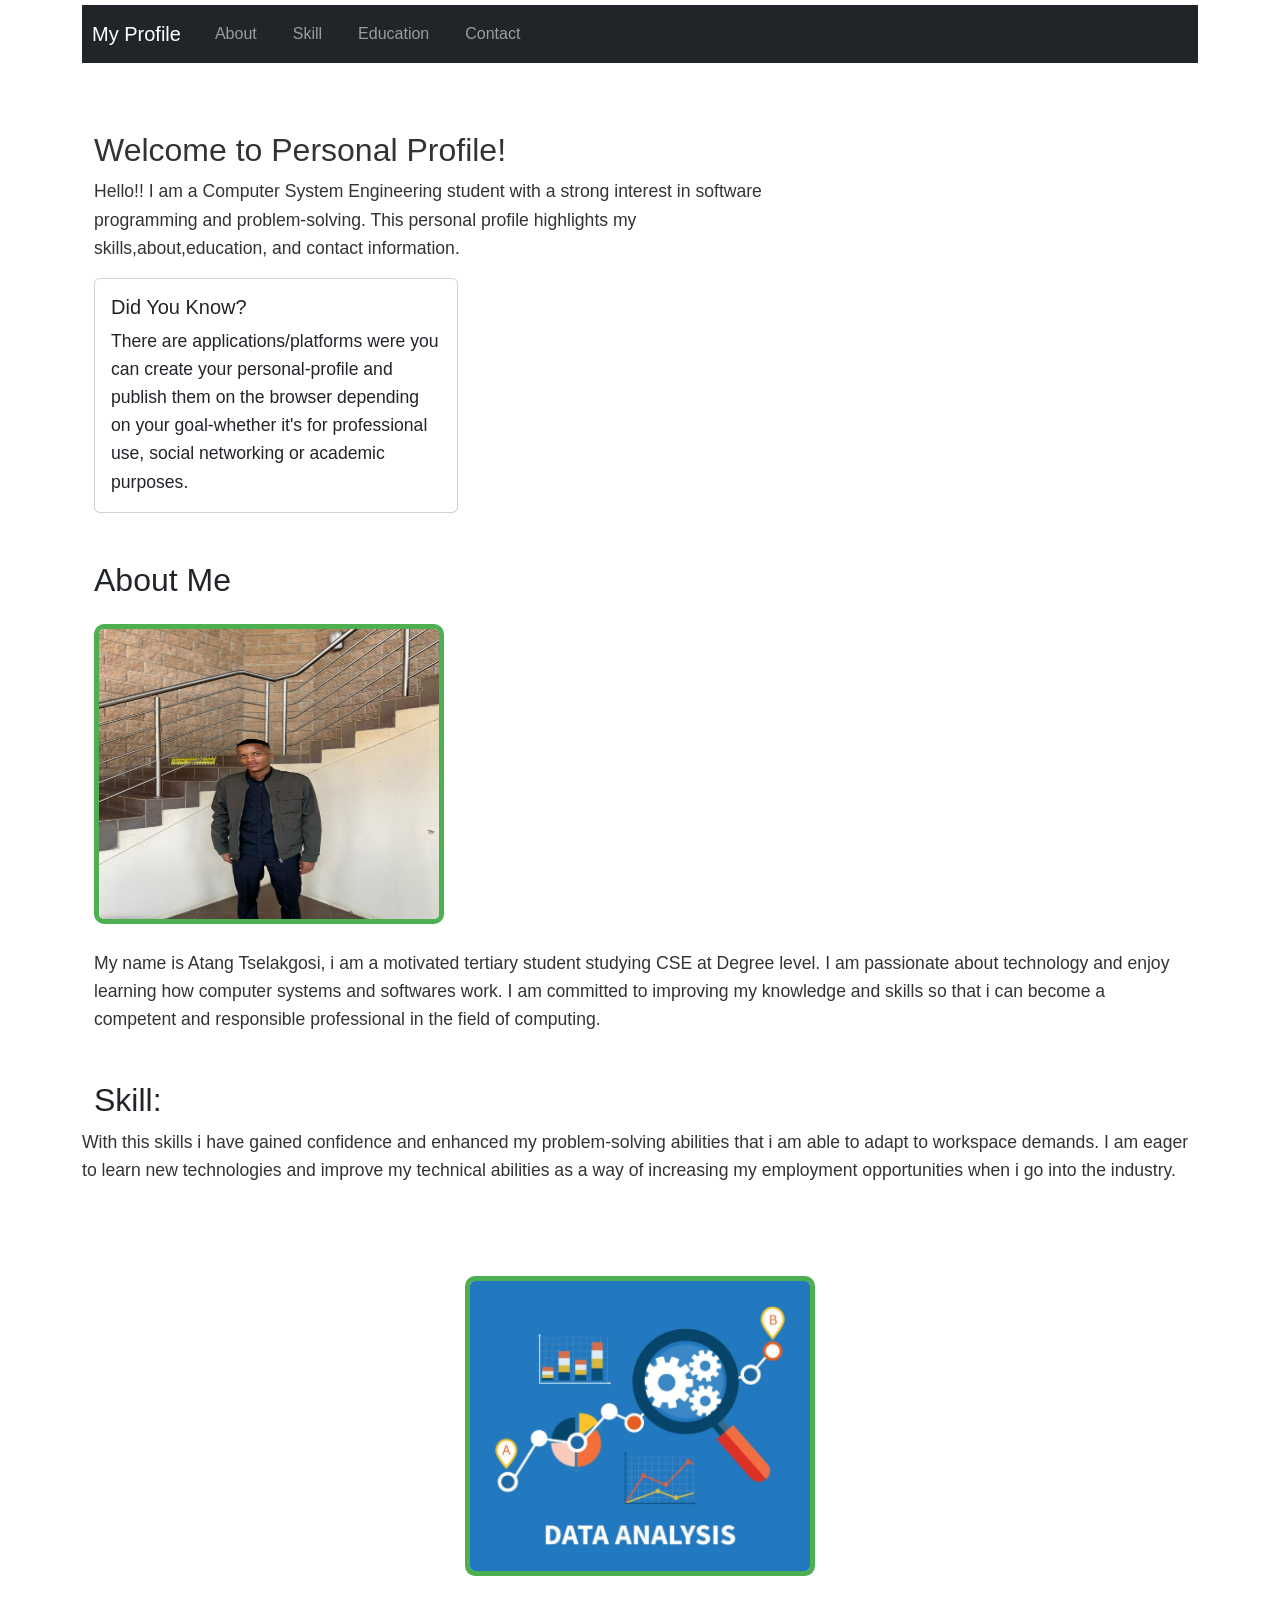
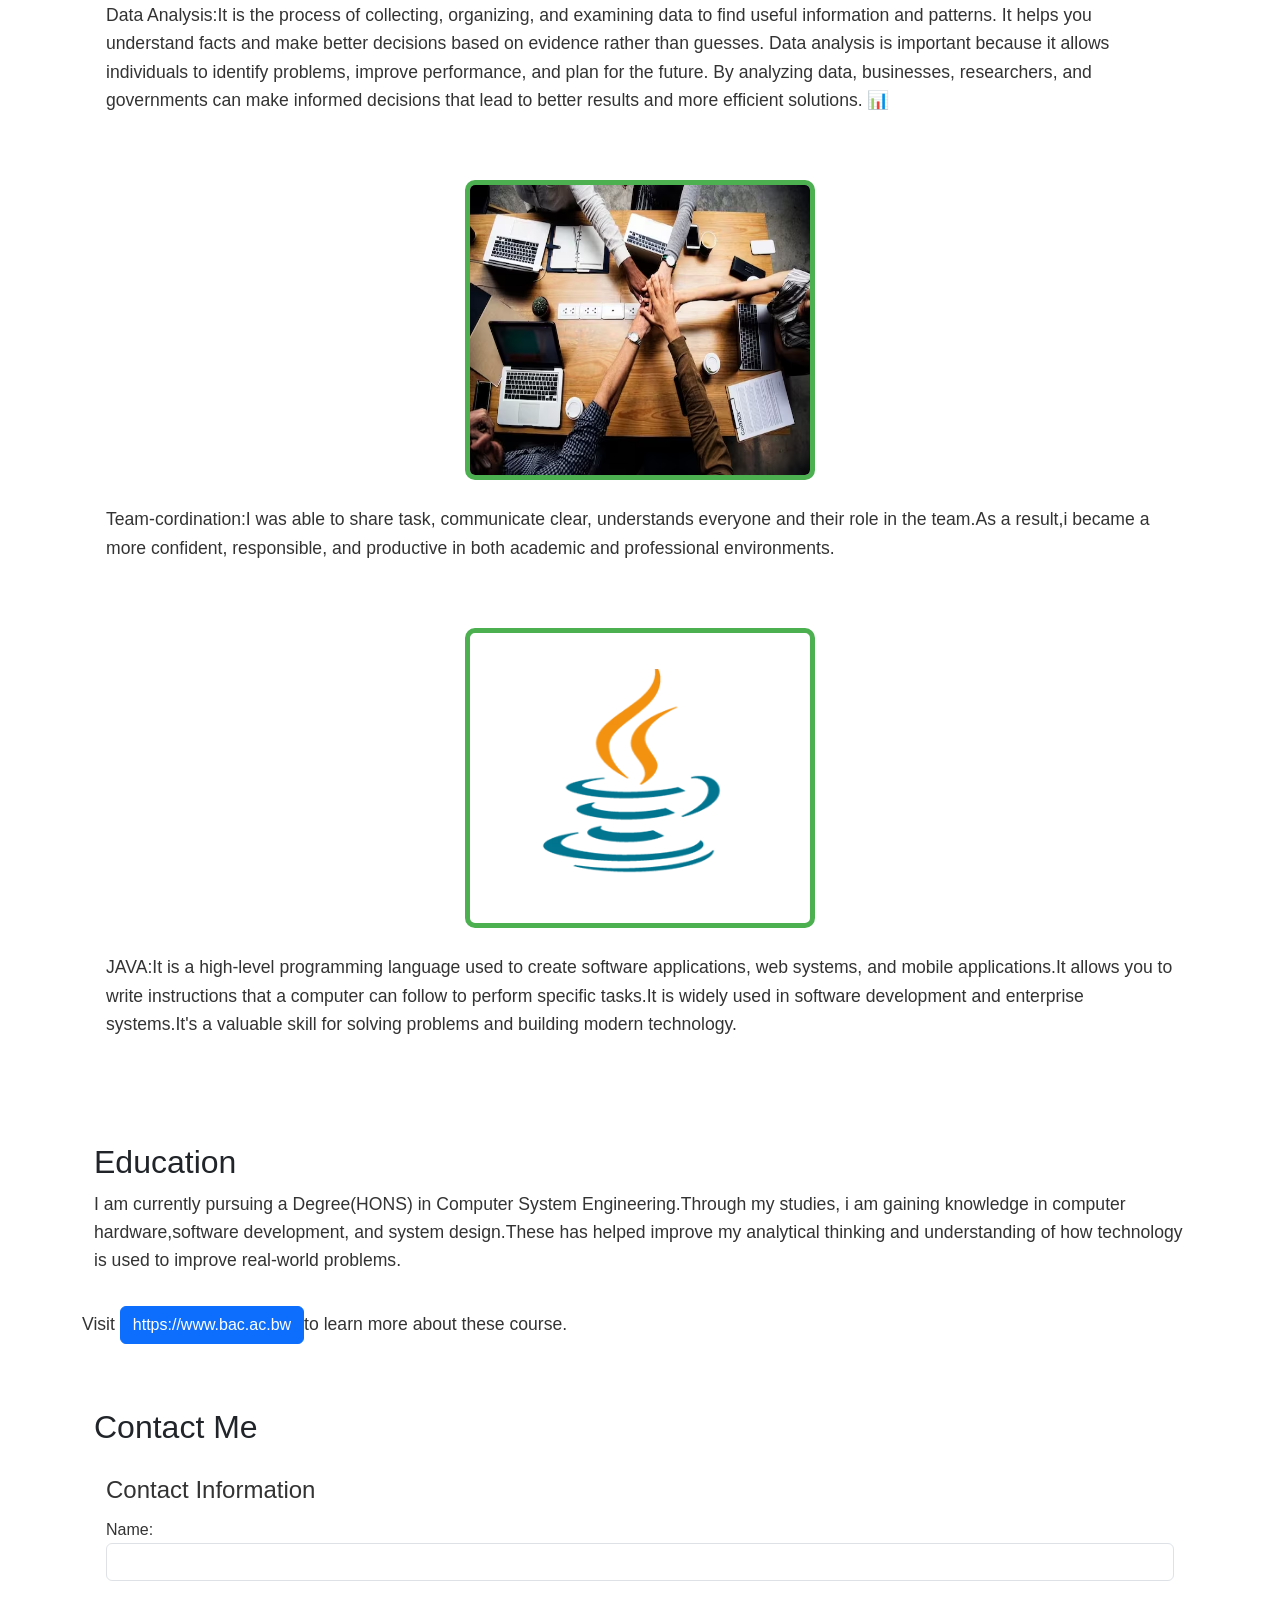
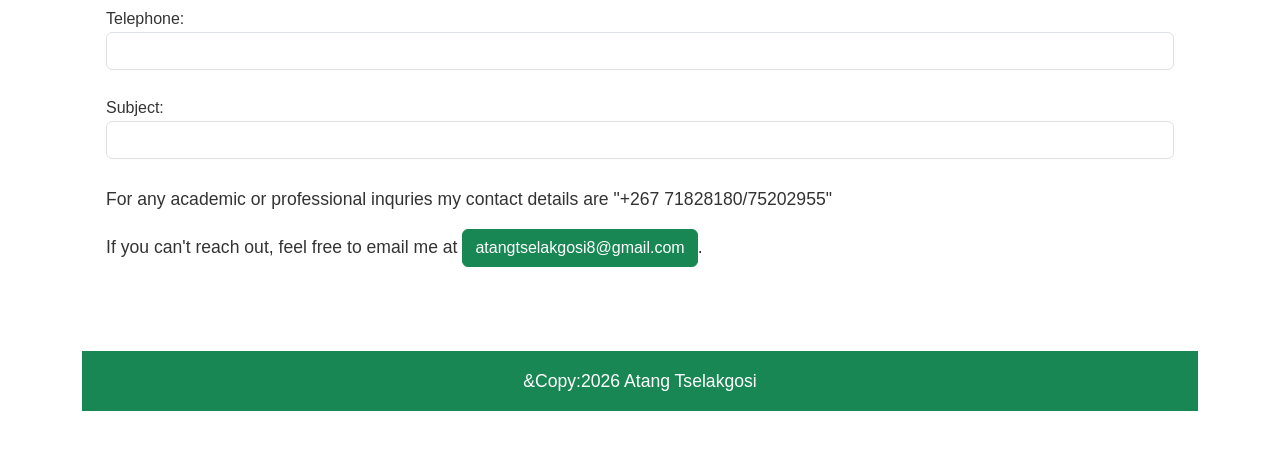
<file: index.html>
<!DOCTYPE html>
<html lang="en">
	 <head>
		<meta charset="UTF-8">
		<meta name="viewport" content="width=device-width, ␣ initial-scale=1.0">
		<title>My Personal Profile</title>
		<!-- Bootstrap CSS -->
		<link href="https://cdn.jsdelivr.net/npm/bootstrap@5.3.0/dist/css/bootstrap.min.css" rel="stylesheet">
		<link rel="stylesheet" href="style.css">
	</head>
	<style>
		body{
    font-family:Arial, sans-serifs;
    color:#333;
    background-color:light-blue;
    margin:auto;
    padding:5px;
    line-height:1.6;
}

header{
    background-color:#4CAF50;
    color:white;
    text-align:center;
    padding:30px;
}

header h2{
    margin:0;
    color:#4CAF50;
    border-bottom:4px solid #3498db;
    padding-bottom:8px;
}

nav a{
    color:white;
    text-decoration:none;
    margin: 0 10px;
}

nav a:hover{
    text-decoration:underline;
}

a{
    color:#4CAF50;
    text-decoration:none;
}
p{
    line-height:1.6;
    font-size:1.1em;
}

main{
    padding:20px;
    max-width:800px;
    margin:mx-auto;
}

main img{
    max-width:350px;
    height:300px;
    display:grid;
    margin:25px 0;
}

img{
    border:5px solid #4CAF50;
    border-radius:10px;

}

main a[href="mailto:"]{
    font-weight:bold;
    color:#008000;
}

</style>
	<body>
		<div class="container">
		<nav class="navbar ␣ navbar-expand-lg ␣ navbar-dark ␣ bg-dark">
		<a class="navbar-brand" href="#home">My Profile</a>
		<button class="navbar-toggler" type="button" data-bs-toggle="collapse" data-bs-target="#collapsibleNavbarNav">
		<span class="navbar-toggler-icon"></span>
		</button>
		<div class="collapse navbar-collapse" id="collapsibleNavbarNav">
		<ul class="navbar-nav">
		<li class="nav-item"> <a class="nav-link" href="#about">About</a></li>
		<li class="nav-item"> <a class="nav-link" href="#skill">Skill</a></li>
		<li class="nav-item"> <a class="nav-link" href="#education">Education</a></li>
		<li class="nav-item"> <a class="nav-link" href="#contact">Contact</a></li>
				</ul>
			</div>
		</div>
		</nav>

		<main class="container">
			<section id="home" class="container mt-5">
			<div class="row"> 

        <div class="col-md-8"> 
			<h2>Welcome to Personal Profile!</h2>
			<p>Hello!! I am a Computer System Engineering student with a strong interest in software programming and problem-solving.
			This personal profile highlights my skills,about,education, and contact information.</p>	
		</div>
			</div>

			<div class="col-md-4">
				<div class="card" boader boader-dark>
			<div class="card-body">
			<h5 class="card-title">Did You Know?</h5>
			<p class="card-text">There are applications/platforms were you can create your personal-profile and publish them on the browser 
				depending on your goal-whether it's for professional use, social networking or academic purposes.</p>
				</div>
			</div>
				</section>
				
		<section id="about" class="container mt-5">
			<!--About Info-->
      <h2 class="text-dark">About Me</h2>
      <img src="IMG-20251007-WA0202.jpg" class="img-rounded" alt="Cinque Terre" width="350" height="300">
      <p>My name is Atang Tselakgosi, i am a motivated tertiary student studying CSE at Degree level.
      I am passionate about technology and enjoy learning how computer systems and softwares work.
      I am committed to improving my knowledge and skills so that i can become a competent and responsible professional in the field of computing.
      </p>
		  </section>
		
			<!--Skill Info-->	
   		<section id="skill" class="container mt-5">
        <h2 class="text-dark">Skill:</h2>
         <p  class="row">With this skills i have gained confidence and enhanced my problem-solving abilities that i am able to adapt to workspace demands.
        I am eager to learn new technologies and improve my technical abilities as a way of increasing my employment opportunities when i go into the industry.</p>
        <br>
        <div class="container">        
        <br>
         <img  class="mx-auto" src="Data-Analysis.png" class="img-rounded" alt="Cinque Terre" width="350" height="300">
        <div class="row"><p>Data Analysis:It is the process of collecting, organizing, and examining data to find useful information and patterns. 
          It helps you understand facts and make better decisions based on evidence rather than guesses. 
          Data analysis is important because it allows individuals to identify problems, improve performance, and plan for the future. 
          By analyzing data, businesses, researchers, and governments can make informed decisions that lead to better results and more efficient solutions. 📊</p></div>
        <br>
        <img  class="mx-auto" src="teamcomm.png.webp" class="img-rounded" alt="Cinque Terre" width="350" height="300">
         <div class="row"><p>Team-cordination:I was able to share task, communicate clear, understands everyone and their role in the team.As a result,i became a more confident, responsible, and productive in both academic and professional environments.</p></div>
        <br>
        <img  class="mx-auto" src="p-80-java.webp" class="img-rounded" alt="Cinque Terre" width="350" height="300">
         <div class="row"><p>JAVA:It is a high-level programming language used to create software applications, web systems, and mobile applications.It allows you to write instructions that a computer can follow to perform specific tasks.It is widely used in software development and enterprise systems.It's a valuable skill for solving problems and building modern technology.</p></div>
        </p></div>
        <br>
         </div>
		</section>

			<!--Education Info-->
			<section id="education" class="container mt-5">
          <h2 class="text-dark">Education</h2>
          <p>I am currently pursuing a Degree(HONS) in Computer System Engineering.Through my studies, i am gaining knowledge in computer hardware,software development, and system design.These has helped improve my analytical thinking and understanding of how technology is used to improve real-world problems.</p>
          <div class="row">
          <div class="card-body">
          <p class="mt-3 boader boader-dark">Visit <a href="https://www.bac.ac.bw" class="btn btn-primary">https://www.bac.ac.bw</a>to learn more about these course.</p> 
          </div>
          </div>
			</section>

			<!-- Contact Info -->
			<section id="contact" class="container mt-5">
        <h2 class="text-dark">Contact Me</h2>
				<div class="container mt-4">

			<form onsubmit="return validateForm()">
			<fieldset>
			<legend>Contact Information</legend>
			
			<label class="boader-dark">Name:</label>
			<input type="text" id="name" class="form-control">
			<br>
			
			<label class="boader-dark">Telephone:</label>
			<input type="text" id="surname" class="form-control">
			<br>
			
			<label class="boader-dark">Subject:</label>
			<input type="text" id="telephone" class="form-control">
			<br>
			
			</fieldset>

        <p>For any academic or professional inquries my contact details are "+267 71828180/75202955"</p>
        <p>If you can't reach out, feel free to email me at <a href="mailto:atangtselakgosi8@gmail.com" class="btn btn-success">atangtselakgosi8@gmail.com</a>.</p> 
			</section>
				
		</main>
		<footer>
			<div class="container my-5">
        	<p class="text-white text-center bg-success p-3">&Copy:2026 Atang Tselakgosi</p>
        	</div>
		</footer>
		
		<!-- Bootstrap JS and dependencies -->
		<script src="https://cdn.jsdelivr.net/npm/@popperjs/core@2.11.6/dist/umd/popper.min.js"></script>
		<script src="https://cdn.jsdelivr.net/npm/bootstrap@5.3.0/dist/js/bootstrap.min.js"></script>
		
	</body>
</html>
</file>
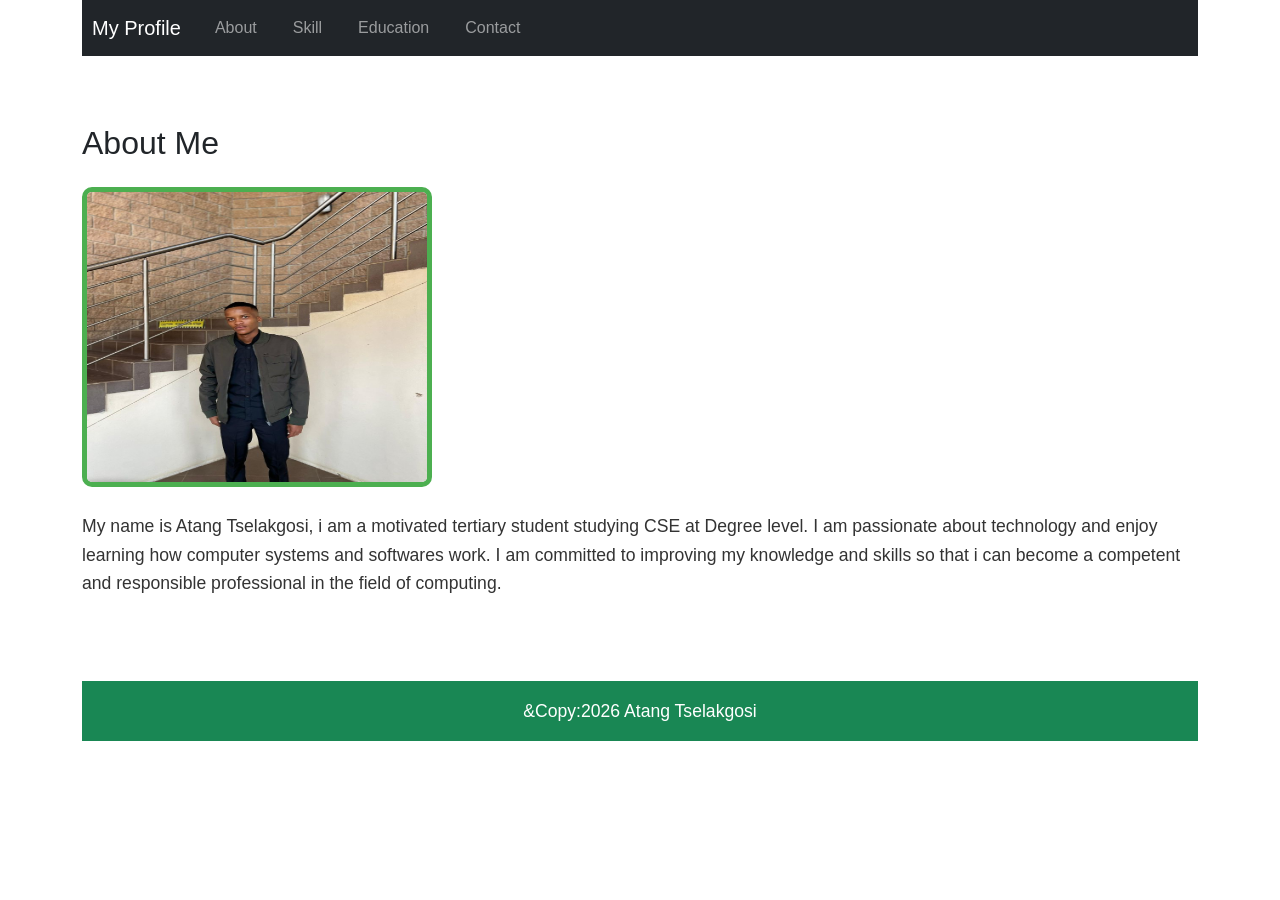
<file: about.html>
<!DOCTYPE html>
<html lang="en">
  <head>
    <meta charset="UTF-8">
    <meta name="viewport" content="width=device-width, ␣ initial-scale=1.0">
    <title>My About</title>
    <!-- Bootstrap CSS -->
    <link href="https://cdn.jsdelivr.net/npm/bootstrap@5.3.0/dist/css/bootstrap.min.css" rel="stylesheet">
    <link rel="stylesheet" href="style.css">
  </head>
     <style>
         body{
            font-family:Arial, sans-serifs;
            color:#333;
            background-color:light-blue;
            margin:mx-auto;
            padding:p-5;
            line-height:auto;
        }
  
      header{
          background-color:#4CAF50;
          color:white;
          text-align:center;
          padding:30px;
      }
  
      header h2{
          margin:0;
          color:#4CAF50;
          border-bottom:4px solid #3498db;
          padding-bottom:8px;
      }

      nav a{
          color:white;
          text-decoration:none;
          margin: 0 10px;
      }
      
      nav a:hover{
          text-decoration:underline;
      }
      
      a{
          color:#4CAF50;
          text-decoration:none;
      }
      p{
          line-height:1.6;
          font-size:1.1em;
      }
      
      main{
          padding:20px;
          max-width:800px;
          margin:mx-auto;
      }
      
      main img{
          max-width:350px;
          height:300px;
          display:grid;
          margin:25px 0;
      }
      
      img{
          border:5px solid #4CAF50;
          border-radius:10px;
      
      }
      
      main a[href="mailto:"]{
          font-weight:bold;
          color:#008000;
      }  
      
    </style>
  
<body>
    <div class="container">
      <nav class="navbar navbar-expand-lg navbar-dark bg-dark">
      <a class="navbar-brand" href="">My Profile</a>
      <button class="navbar-toggler" type="button" data-bs-toggle="collapse" data-bs-target="collapsibleNavbarNav">
      <span class="navbar-toggler-icon"></span>
      </button>
      <div class="collapse navbar-collapse" id="collapsibleNavbarNav">
      <ul class="nav navbar-nav">
      <li class="nav-item"> <a class="nav-link" href="about.html">About</a></li>
      <li class="nav-item"> <a class="nav-link" href="skill.html">Skill</a></li>
      <li class="nav-item"> <a class="nav-link" href="education.html">Education</a></li>
      <li class="nav-item"> <a class="nav-link" href="contact.html">Contact</a></li>
          </ul>
        </div>
      </div>
    </nav>  
  
    <main class="container my-5">
      <h2 class="text-dark">About Me</h2>
      <img src="IMG-20251007-WA0202.jpg" class="img-rounded" alt="Cinque Terre" width="350" height="300">
      <p>My name is Atang Tselakgosi, i am a motivated tertiary student studying CSE at Degree level.
      I am passionate about technology and enjoy learning how computer systems and softwares work.
      I am committed to improving my knowledge and skills so that i can become a competent and responsible professional in the field of computing.
      </p>
      
    </main>
    <footer>
      <div class="container">
        <p class="text-white text-center bg-success p-3">&Copy:2026 Atang Tselakgosi</p>
        </div>
    </footer>
    
    <!-- Bootstrap JS and dependencies -->
      <script src="https://cdn.jsdelivr.net/npm/@popperjs/core@2.11.6/dist/umd/popper.min.js"></script>
      <script src="https://cdn.jsdelivr.net/npm/bootstrap@5.3.0/dist/js/bootstrap.min.js"></script>
</body>
</html>
</file>
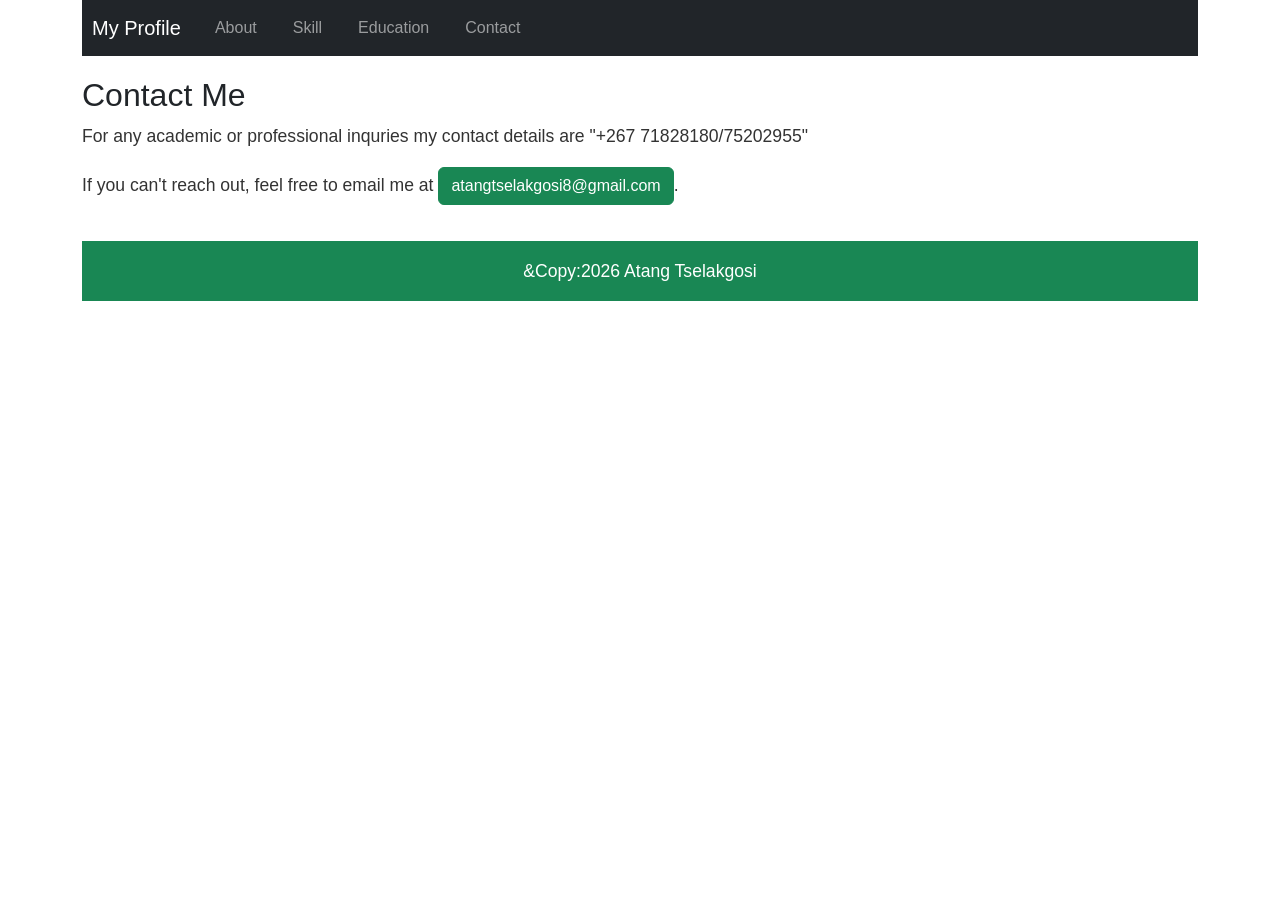
<file: contact.html>
<!DOCTYPE html>
<html lang="en">
  <head>
        <meta charset="UTF-8">
        <meta name="viewport" content="width device-width, ␣ initial-scale=1.0">
        <title>My Contact</title>
        <!-- Bootstrap CSS -->
        <link href="https://cdn.jsdelivr.net/npm/bootstrap@5.3.0/dist/css/bootstrap.min.css" rel="stylesheet">
        <link rel="stylesheet" href="style.css">
 </head>
      
        <style>
          body{
          font-family:Arial, sans-serifs;
          color:#333;
          background-color:light-blue;
          margin:mx-auto;
          padding:p-5;
          line-height:auto;
      }
      
      header{
          background-color:#4CAF50;
          color:white;
          text-align:center;
          padding:30px;
      }
      
      header h2{
          margin:0;
          color:#4CAF50;
          border-bottom:4px solid #3498db;
          padding-bottom:8px;
      }
      
      nav a{
          color:white;
          text-decoration:none;
          margin: 0 10px;
      }
      
      nav a:hover{
          text-decoration:underline;
      }
      
      a{
          color:#4CAF50;
          text-decoration:none;
      }
      p{
          line-height:1.6;
          font-size:1.1em;
      }
      
      main{
          padding:20px;
          max-width:800px;
          margin:mx-auto;
      }
      
      main img{
          max-width:350px;
          height:300px;
          display:grid;
          margin:25px 0;
      }
      
      img{
          border:5px solid #4CAF50;
          border-radius:10px;
      
      }
      
      main a[href="mailto:"]{
          font-weight:bold;
          color:#008000;
      }
    
   </style>
  
  <body>
        <div class="container">
        <nav class="navbar ␣ navbar-expand-lg ␣ navbar-dark ␣ bg-dark">
        <a class="navbar-brand" href="">My Profile</a> 
        <button class="navbar-toggler" type="button" data-bs-toggle="collapse" data-bs-target="collapsibleNavbarNav">
        <span class="navbar-toggler-icon"></span>
        </button>
        <div class="collapse navbar-collapse" id="collapsibleNavbarNav">
        <ul class="nav navbar-nav">
        <li class="nav-item"> <a class="nav-link" href="about.html">About</a></li>
        <li class="nav-item"> <a class="nav-link" href="skill.html">Skill</a></li>
        <li class="nav-item"> <a class="nav-link" href="education.html">Education</a></li>
        <li class="nav-item"> <a class="nav-link" href="contact.html">Contact</a></li>
            </ul>
           </div>
        </div>
      </nav>
      <main class="container">
        <h2 class="text-dark">Contact Me</h2>
        <p>For any academic or professional inquries my contact details are "+267 71828180/75202955"</p>
        <p>If you can't reach out, feel free to email me at <a href="mailto:atangtselakgosi8@gmail.com" class="btn btn-success">atangtselakgosi8@gmail.com</a>.</p> 
        </div>
        </div>
      </main>
      <footer>
        <div class="container">
        <p class="text-white text-center bg-success p-3">&Copy:2026 Atang Tselakgosi</p>
        </div>
      </footer>
     <!-- Bootstrap JS and dependencies -->
      <script src="https://cdn.jsdelivr.net/npm/@popperjs/core@2.11.6/dist/umd/popper.min.js"></script>
      <script src="https://cdn.jsdelivr.net/npm/bootstrap@5.3.0/dist/js/bootstrap.min.js"></script>
</body>
</html>
</file>
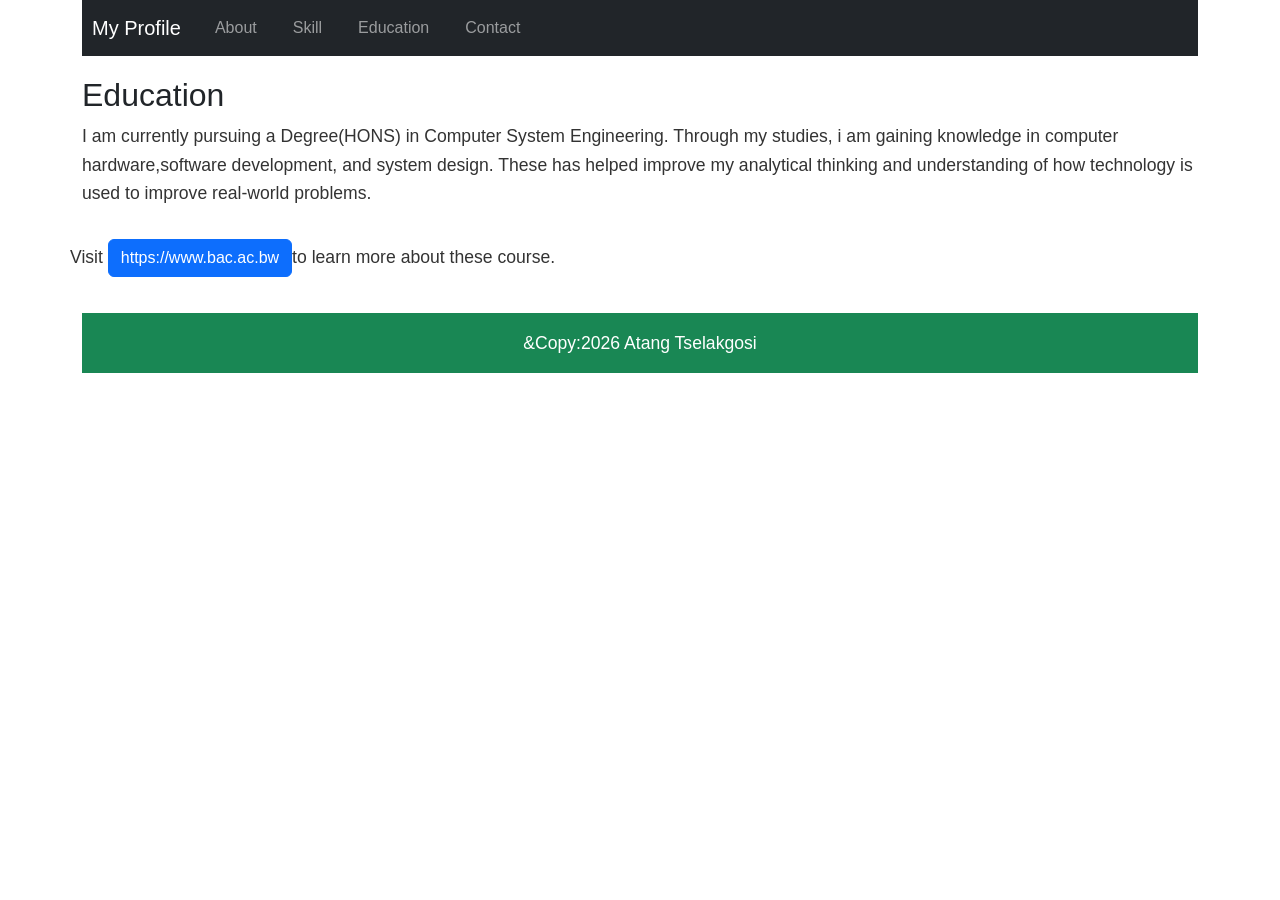
<file: education.html>
<!DOCTYPE html>
<html lang="en">
  <head>
        <meta charset="UTF-8">
        <meta name="viewport" content="width=device-width, ␣ initial-scale=1.0">
        <title>Education</title>
       <!-- Bootstrap CSS -->
        <link href="https://cdn.jsdelivr.net/npm/bootstrap@5.3.0/dist/css/bootstrap.min.css" rel="stylesheet">
        <link rel="stylesheet" href="style.css">
</head>
      <style>
              body{
          font-family:Arial, sans-serifs;
          color:#333;
          background-color:light-blue;
          margin:mx-auto;
          padding:p-5;
          line-height:auto;
      }
      
      header{
          background-color:#4CAF50;
          color:white;
          text-align:center;
          padding:30px;
      }
      
      header h2{
          margin:0;
          color:#4CAF50;
          border-bottom:4px solid #3498db;
          padding-bottom:8px;
      }
      
      nav a{
          color:white;
          text-decoration:none;
          margin: 0 10px;
      }
      
      nav a:hover{
          text-decoration:underline;
      }
      
      a{
          color:#4CAF50;
          text-decoration:none;
      }
      p{
          line-height:1.6;
          font-size:1.1em;
      }
      
      main{
          padding:20px;
          max-width:800px;
          margin:mx-auto;
      }
      
      main img{
          max-width:350px;
          height:300px;
          display:grid;
          margin:25px 0;
      }
      
      img{
          border:5px solid #4CAF50;
          border-radius:10px;
      
      }
      
      main a[href="mailto:"]{
          font-weight:bold;
          color:#008000;
      }
    
   </style>
  
<body>
          <div class="container">
          <nav class="navbar navbar-expand-lg navbar-dark bg-dark">
          <a class="navbar-brand" href="">My Profile</a>
          <button class="navbar-toggler" type="button" data-bs-toggle="collapse" data-bs-target="collapsibleNavbarNav">
          <span class="navbar-toggler-icon"></span>
          </button>
          <div class="collapse navbar-collapse" id="collapsibleNavbarNav">
          <ul class="nav navbar-nav">
          <li class="nav-item"> <a class="nav-link" href="about">About</a></li>
          <li class="nav-item"> <a class="nav-link" href="skill">Skill</a></li>
          <li class="nav-item"> <a class="nav-link" href="education">Education</a></li>
          <li class="nav-item"> <a class="nav-link" href="contact">Contact</a></li>
              </ul>
          </div>
          </div>
        </nav>
        <main class="container">
          <h2 class="text-dark">Education</h2>
          <p>I am currently pursuing a Degree(HONS) in Computer System Engineering.
          Through my studies, i am gaining knowledge in computer hardware,software development, and system design.
          These has helped improve my analytical thinking and understanding of how technology is used to improve real-world problems.</p>
          <div class="row">
          <div class="card-body">
          <p class="mt-3 boader1 boader-dark">Visit <a  href="https://www.bac.ac.bw" class="btn btn-primary">https://www.bac.ac.bw</a>to learn more about these course.</p> 
          </div>
          </div>

        </main>
          <footer>
            <div class="container">
            <p class="text-white text-center bg-success p-3">&Copy:2026 Atang Tselakgosi</p>
            </div>
          </footer>
        
        <!-- Bootstrap JS and dependencies -->
        <script src="https://cdn.jsdelivr.net/npm/@popperjs/core@2.11.6/dist/umd/popper.min.js"></script>
        <script src="https://cdn.jsdelivr.net/npm/bootstrap@5.3.0/dist/js/bootstrap.min.js"></script>
</body>
</html>
</file>
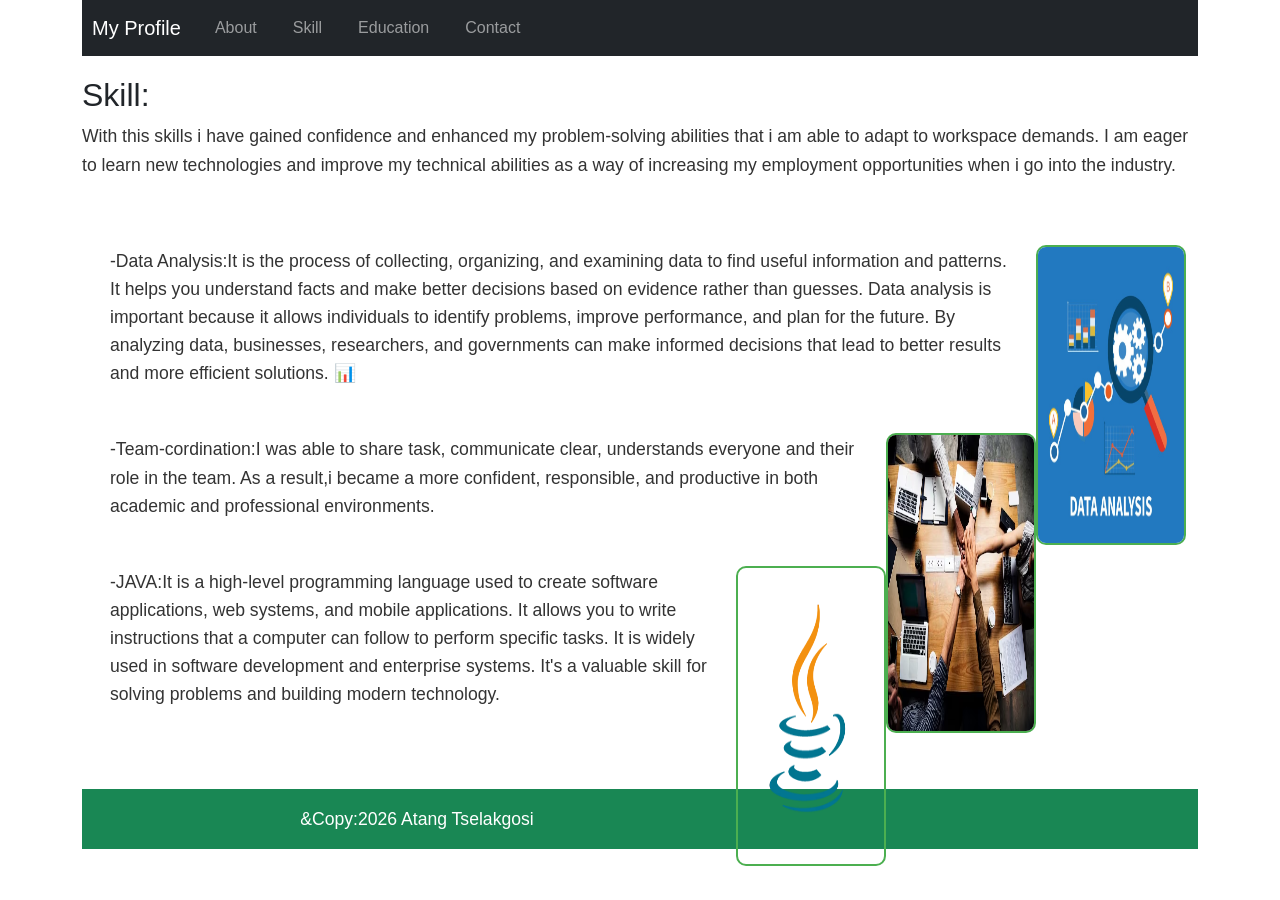
<file: skill.html>
<!DOCTYPE html>
<html lang="en">
  <head>
          <meta charset="UTF-8">
          <meta name="viewport" content="width=device-width, ␣ initial-scale=1.0">
          <title>Skill</title>
          <!-- Bootstrap CSS -->
      <link href="https://cdn.jsdelivr.net/npm/bootstrap@5.3.0/dist/css/bootstrap.min.css" rel="stylesheet">
        <!--Custom CSS-->
          <link rel="stylesheet" href="style.css">
</head>

    <style>
       body{
            font-family:Arial, sans-serifs;
            color:#333;
            background-color:light-blue;
            margin:mx-auto;
            padding:p-5;
            line-height:auto;
        }
        
        header{
            background-color:#4CAF50;
            color:white;
            text-align:center;
            padding:30px;
        }
        
        header h2{
            margin:0;
            color:#4CAF50;
            border-bottom:4px solid #3498db;
            padding-bottom:8px;
        }
        
        nav a{
            color:white;
            text-decoration:none;
            margin: 0 10px;
        }
        
        nav a:hover{
            text-decoration:underline;
        }
        
        a{
            color:#4CAF50;
            text-decoration:none;
        }
        p{
            line-height:1.6;
            font-size:1.1em;
        }
        
        main{
            padding:20px;
            max-width:800px;
            margin:mx-auto;
        }
        
        main img{
            max-width:350px;
            height:300px;
            display:grid;
            margin:2px 0;
        }
        
        img{
            border:2px solid #4CAF50;
            border-radius:10px;
        
        }
        
        main a[href="mailto:"]{
            font-weight:bold;
            color:#008000;
        }      
  
   </style>
  
<body>
           <div class="container">
          <nav class="navbar navbar-expand-lg navbar-dark bg-dark">
          <a class="navbar-brand" href="">My Profile</a>
          <button class="navbar-toggler" type="button" data-bs-toggle="collapse" data-bs-target="collapsibleNavbarNav">
          <span class="navbar-toggler-icon"></span>
          </button>
          <div class="collapse navbar-collapse" id="collapsibleNavbarNav">
          <ul class ="nav navbar-nav">
          <li class="nav-item"> <a class="nav-link" href="about.html">About</a></li>
          <li class="nav-item"> <a class="nav-link" href="skill.html">Skill</a></li>
          <li class="nav-item"> <a class="nav-link" href="education.html">Education</a></li>
          <li class="nav-item"> <a class="nav-link" href="contact.html">Contact</a></li>
            </ul>
          </div>
        </div>
      </nav>
    
      <main class="container">
        <h2 class="text-dark">Skill:</h2>
         <p  class="">With this skills i have gained confidence and enhanced my problem-solving abilities that i am able to adapt to workspace demands.
        I am eager to learn new technologies and improve my technical abilities as a way of increasing my employment opportunities when i go into the industry.</p>
        <br>
        <div class="container">        
        <br>
         <img  class="float-end img-hover" src="Data-Analysis.png" class="img-rounded" alt="Cinque Terre" width="150" height="80">
        <div class="row p-1 text-align:left"><p>-Data Analysis:It is the process of collecting, organizing, and examining data to find useful information and patterns. 
          It helps you understand facts and make better decisions based on evidence rather than guesses. 
          Data analysis is important because it allows individuals to identify problems, improve performance, and plan for the future. 
          By analyzing data, businesses, researchers, and governments can make informed decisions that lead to better results and more efficient solutions. 📊</p></div>
        <br>
        <img  class="float-end img-hover" src="teamcomm.png.webp" class="img-rounded" alt="Cinque Terre" width="150" height="80">
         <div class="row p-1 text-align:left"><p>-Team-cordination:I was able to share task, communicate clear, understands everyone and their role in the team.
           As a result,i became a more confident, responsible, and productive in both academic and professional environments.</p></div>
        <br>
        <img  class="float-end img-hover" src="p-80-java.webp" class="img-rounded" alt="Cinque Terre" width="150" height="40">
         <div class="row p-1 text-align:left"><p>-JAVA:It is a high-level programming language used to create software applications, web systems, and mobile applications. 
           It allows you to write instructions that a computer can follow to perform specific tasks.
           It is widely used in software development and enterprise systems.
           It's a valuable skill for solving problems and building modern technology.</p></div>
        </p></div>
        <br>
         </div>
        </div>
      </main>
        <footer>
          <div class="container">
          <p class="text-white text-center bg-success p-3">&Copy:2026 Atang Tselakgosi</p>
          </div>
        </footer>
     <!-- Bootstrap JS and dependencies -->
<script src="https://cdn.jsdelivr.net/npm/@popperjs/core@2.11.6/dist/umd/popper.min.js"></script>
<script src="https://cdn.jsdelivr.net/npm/bootstrap@5.3.0/dist/js/bootstrap.min.js"></script>
  
</body>
</html>
</file>
<file: style.css>
body{
    font-family:Arial, sans-serifs;
    color:#333;
    background-color:light-blue;
    margin:0;
    padding:0;
    line-height:auto;
}

header{
    background-color:#4CAF50;
    color:white;
    text-align:center;
    padding:30px;
}

header h2{
    margin:0;
    color:#4CAF50;
    border-bottom:4px solid #3498db;
    padding-bottom:8px;
}

nav a{
    color:white;
    text-decoration:none;
    margin: 0 10px;
}

nav a:hover{
    text-decoration:underline;
}

a{
    color:#4CAF50;
    text-decoration:none;
}
p{
    line-height:1.6;
    font-size:1.1em;
}

main{
    padding:20px;
    max-width:800px;
    margin:0 auto;
}

main img{
    max-width:350px;
    height:300px;
    display:grid;
    margin:25px 0;
}

img{
    border:5px solid #4CAF50;
    border-radius:10px;

}

main a[href="mailto:"]{
    font-weight:bold;
    color:#008000;
}

card-body{
    boader:1px solid #4CAF50;
    margin:5px 0;
}
</file>
